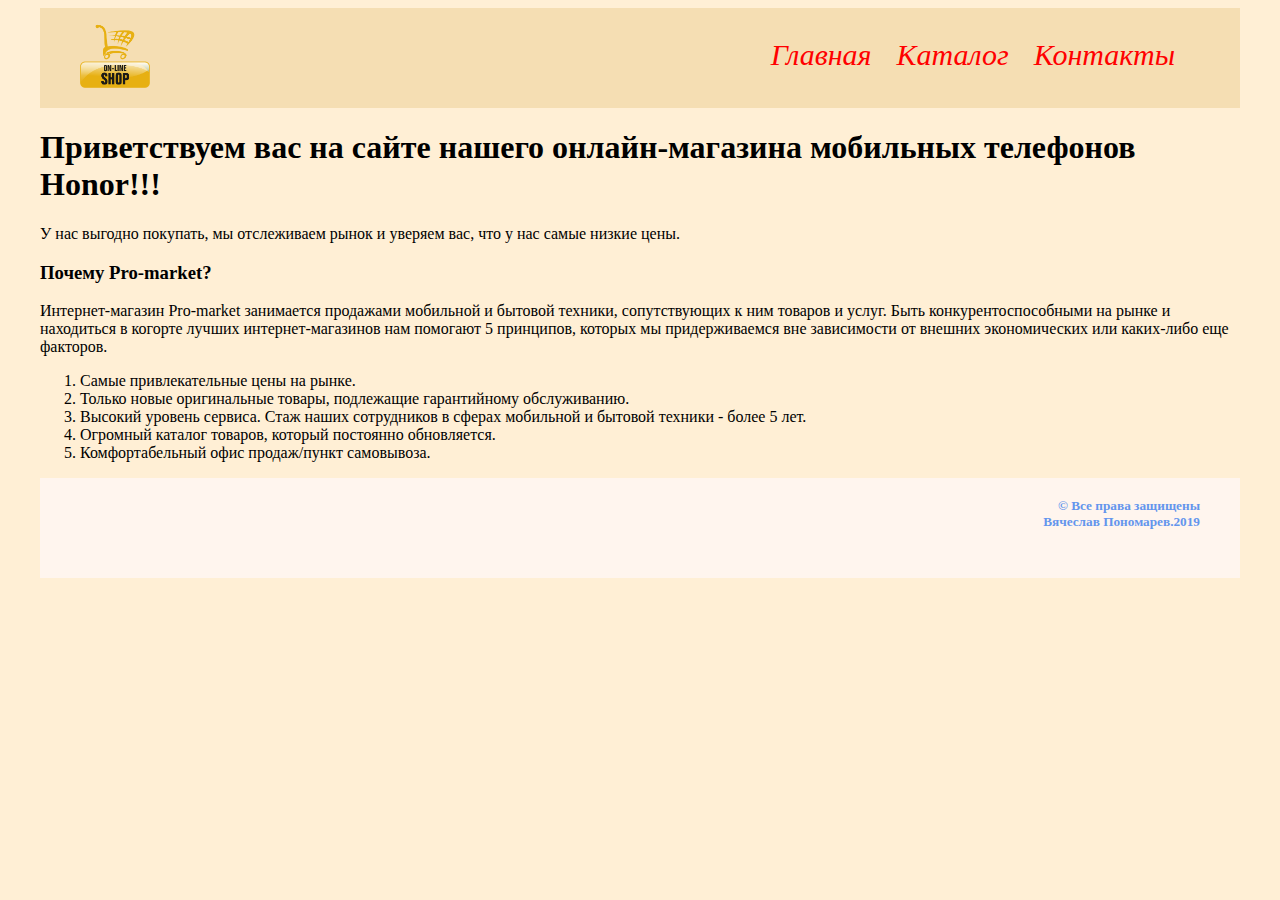
<file: index.html>
<!DOCTYPE html>
<html lang="en">
<head>
    <meta charset="UTF-8">
    <title>Pro-market</title>
    <link rel="stylesheet" href="style.css">
</head>
<body>
<div class="container">
    <div class="header">
        <div class="logo"></div>
        <ul class="menu">
            <a href="index.html"><li>Главная</li></a>
            <a href="katalog.html"><li>Каталог</li></a>
            <a href="contacts.html"><li>Контакты</li></a>
        </ul>
    </div>
    <div class="main"><h1>Приветствуем вас на сайте нашего онлайн-магазина мобильных телефонов Honor!!!</h1>
        <p>У нас выгодно покупать, мы отслеживаем рынок и уверяем вас, что у нас самые низкие цены.</p>
        <h3>Почему Pro-market?</h3>
        <p>Интернет-магазин Pro-market занимается продажами мобильной и бытовой техники, сопутствующих к ним товаров и услуг. Быть конкурентоспособными на рынке и находиться в когорте лучших интернет-магазинов нам помогают 5 принципов, которых мы придерживаемся вне зависимости от внешних экономических или каких-либо еще факторов.</p>
        <ol><li>Самые привлекательные цены на рынке.</li>
            <li>Только новые оригинальные товары, подлежащие гарантийному обслуживанию.</li>
            <li>Высокий уровень сервиса. Стаж наших сотрудников в сферах мобильной и бытовой техники - более 5 лет.</li>
            <li>Огромный каталог товаров, который постоянно обновляется.</li>
            <li>Комфортабельный офис продаж/пункт самовывоза.</li>
        </ol>
    </div>
    <div class="footer"><h5>&copy Все права защищены <br>Вячеслав Пономарев.2019</h5></div>
</div>

</body>
</html>
</file>
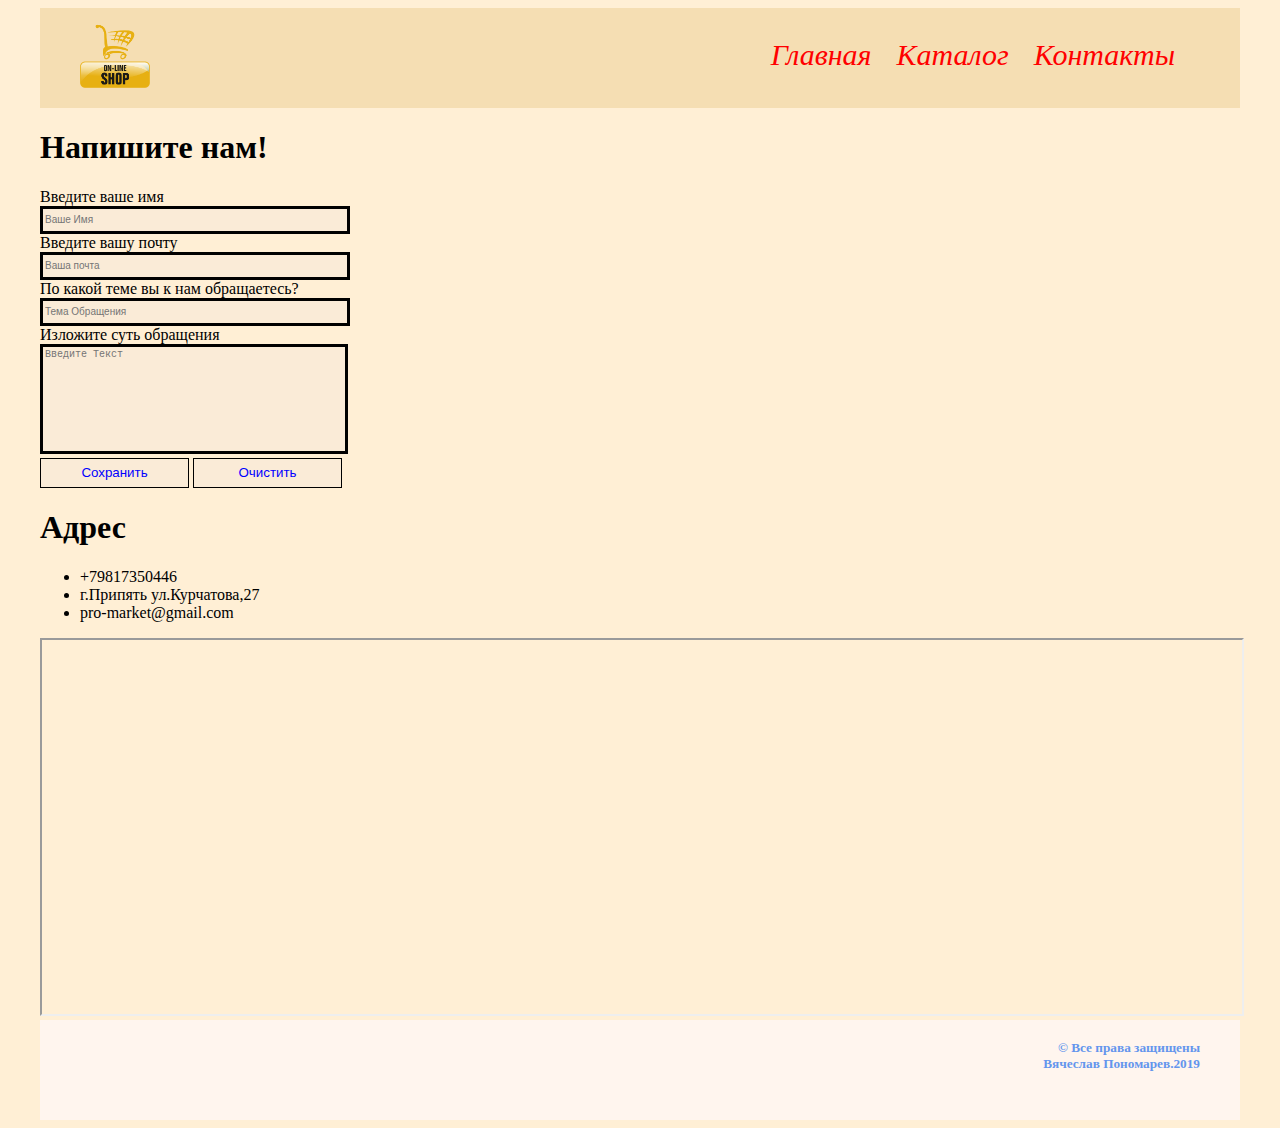
<file: contacts.html>
<!DOCTYPE html>
<html lang="en">
<head>
    <meta charset="UTF-8">
    <title>Pro-market</title>
    <link rel="stylesheet" href="style.css">
</head>
<body>
<div class="container">
    <div class="header">
        <div class="logo"></div>
        <ul class="menu">
            <a href="index.html"><li>Главная</li></a>
            <a href="katalog.html"><li>Каталог</li></a>
            <a href="contacts.html"><li>Контакты</li></a>
        </ul>
    </div>
    <div class="main"><h1>Напишите нам!</h1>
        <form>
            Введите ваше имя <br>
            <input type="text" placeholder="Ваше Имя"><br>
            Введите вашу почту <br>
            <input type="email" placeholder="Ваша почта"><br>
            По какой теме вы к нам обращаетесь? <br>
            <input type="text" placeholder="Тема обращения"><br>
            Изложите суть обращения <br>
            <textarea placeholder="Введите текст"></textarea><br>
            <input class="button" type="submit" value="Сохранить">
            <input class="button" type="reset" value="Очистить">
        </form>
        <h1>Адрес</h1>
        <ul>
            <li>+79817350446</li>
            <li>г.Припять ул.Курчатова,27</li>
            <li>pro-market@gmail.com</li>
        </ul>
    </div>
    <iframe src="https://yandex.ru/map-widget/v1/-/CBRZF4G0tA" height="374px" width="100%" frameborder="1"></iframe>
    <div class="footer"><h5>&copy Все права защищены <br>Вячеслав Пономарев.2019</h5></div>
</div>

</body>
</html>
</file>
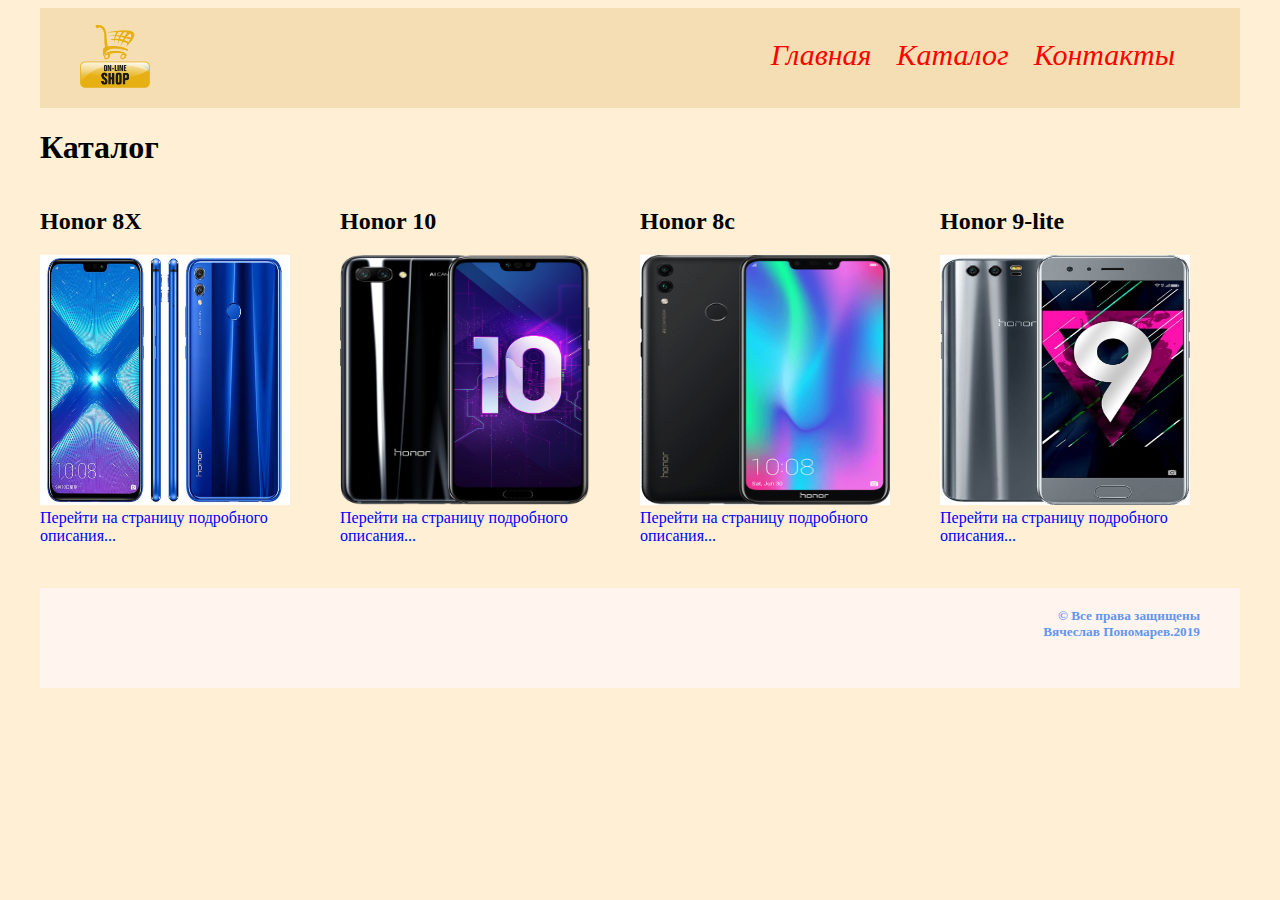
<file: katalog.html>
<!DOCTYPE html>
<html lang="en">
<head>
    <meta charset="UTF-8">
    <title>Pro-market</title>
    <link rel="stylesheet" href="style.css">
</head>
<body>
<div class="container">
    <div class="header">
        <div class="logo"></div>
        <ul class="menu">
            <a href="index.html"><li>Главная</li></a>
            <a href="katalog.html"><li>Каталог</li></a>
            <a href="contacts.html"><li>Контакты</li></a>
        </ul>
    </div>
    <div class="main"><h1>Каталог</h1>
        <div class="item"><h2>Honor 8X</h2>
            <a href="catalogitems/item1.html"><img src="images/111-94.jpg" alt="Honor8X" width="250" height="250"><br>
                Перейти на страницу подробного описания...</a></div>
        <div class="item"><h2>Honor 10</h2>
            <a href="catalogitems/item2.html"><img src="images/112-94.jpg" alt="Honor10" width="250" height="250"><br>
                Перейти на страницу подробного описания...</a> </div>
        <div class="item"><h2>Honor 8c</h2>
            <a href="catalogitems/item3.html"><img src="images/8c.png" alt="Honor8c" width="250" height="250"><br>
                Перейти на страницу подробного описания...</a></div>
        <div class="item"><h2>Honor 9-lite</h2>
            <a href="catalogitems/item4.html"><img src="images/9lite.jpg" alt="Honor9-lite" width="250" height="250"><br>
                Перейти на страницу подробного описания...</a></div>
    </div>
    <div class="footer"><h5>&copy Все права защищены <br>Вячеслав Пономарев.2019</h5></div>
</div>
</body>
</html>
</file>
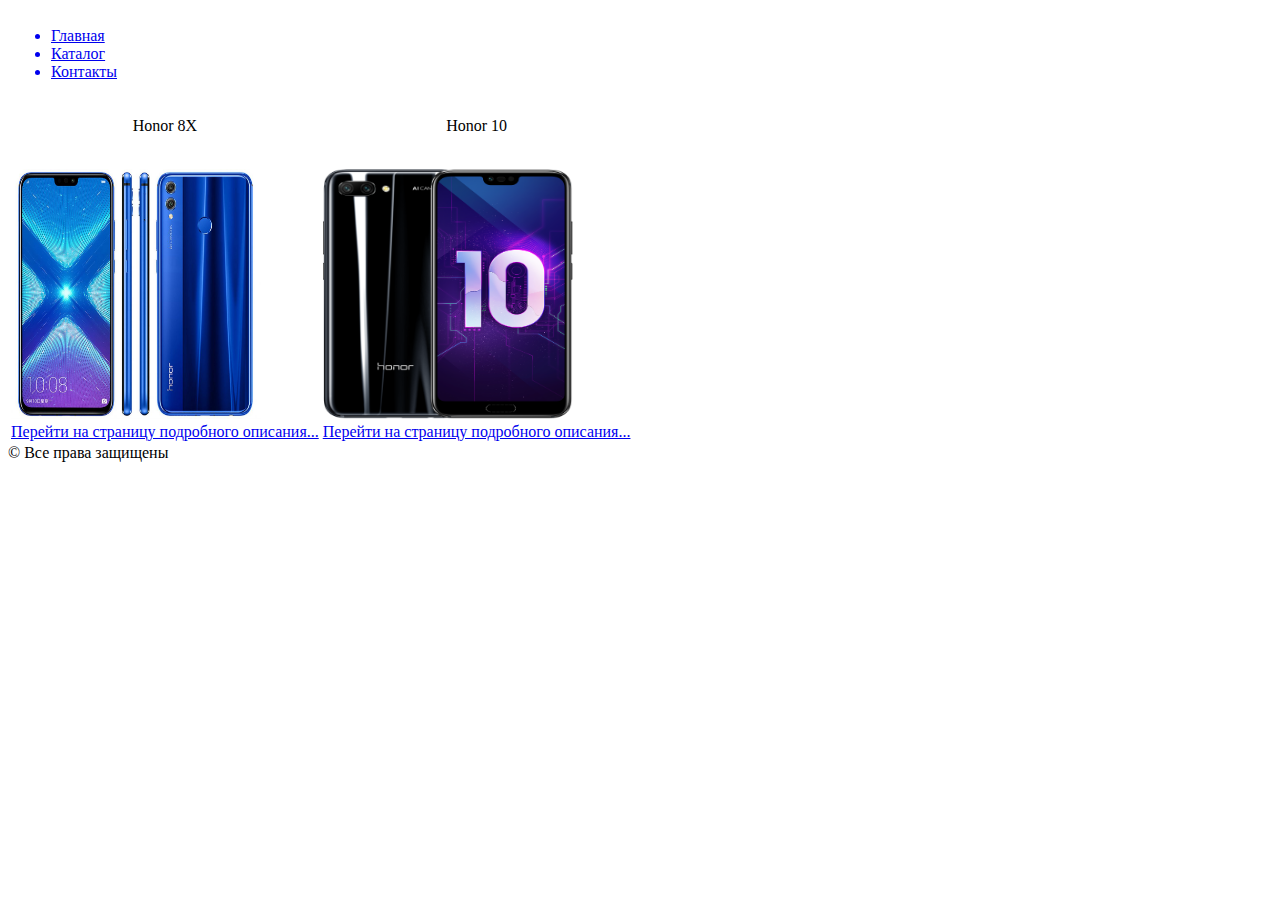
<file: table.html>
<!DOCTYPE html>
<html lang="en">
<head>
    <meta charset="UTF-8">
    <title>Title</title>
</head>
<table>
    <thead>
        <td> <ul class="menu">
            <a href="index.html"><li>Главная</li></a>
            <a href="katalog.html"><li>Каталог</li></a>
            <a href="contacts.html"><li>Контакты</li></a>
        </ul></td>
    </thead>
    <tbody>
    <tr>
        <td><p style="text-align: center">Honor 8X</p><br><a href="catalogitems/item1.html"><img src="../.idea/images/111-94.jpg" alt="Honor8X" width="250" height="250"><br>
            Перейти на страницу подробного описания...</a></td>
        <td><p style="text-align: center">Honor 10</p><br><a href="catalogitems/item2.html"><img src="../.idea/images/112-94.jpg" alt="Honor10" width="250" height="250"><br>
            Перейти на страницу подробного описания...</a></td>
    </tr>
    </tbody>
</table>
<tfoot>
&copy; Все права защищены
</tfoot>
<body>

</body>
</html>
</file>
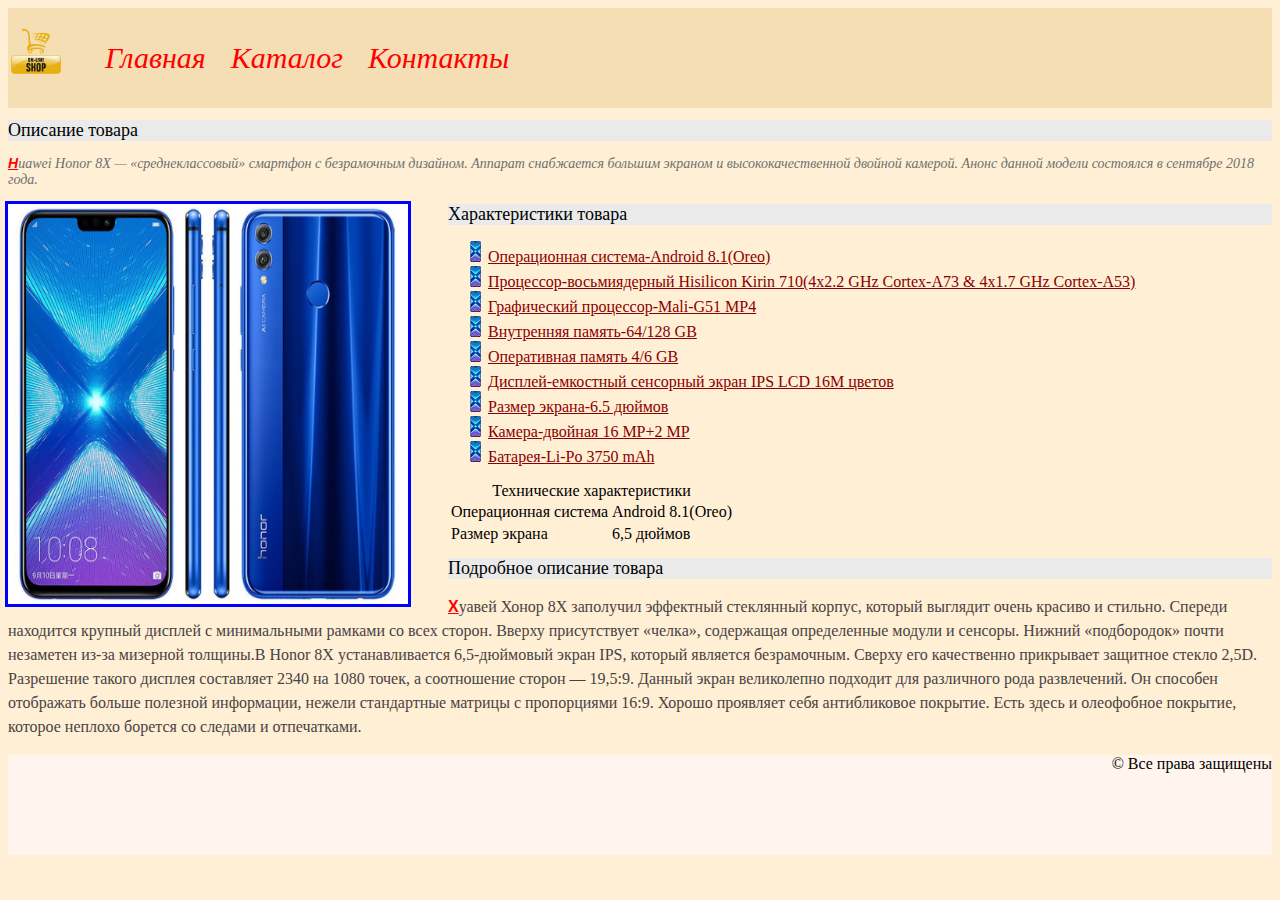
<file: test.html>
<!DOCTYPE html>
<html lang="en">
<head>
    <link rel="stylesheet" href="style.css">
    <meta charset="UTF-8">
    <title>Title</title>
</head>
<body class="catalogitem">
<div class="header">
    <table>
        <tr><td><img src="images/114-94.png" height="50px" width="50px"></td>
            <td><ul class="menu">
                <a href="../index.html"><li>Главная</li></a>
                <a href="../katalog.html"><li>Каталог</li></a>
                <a href="../contacts.html"><li>Контакты</li></a>
            </ul>
            </td>
        </tr>
    </table>
</div>
<div class="body">
    <h1 class="descriptionh">Описание товара</h1>
    <p class="shortdesc">Huawei Honor 8X — «среднеклассовый» смартфон с безрамочным дизайном. Аппарат снабжается большим экраном и высококачественной двойной камерой. Анонс данной модели состоялся в сентябре 2018 года.<p>
    <a href="../images/111-94.jpg" target="_blank"><img src="../images/111-94.jpg" alt="Honor8X" height="400" width="400" class="switches"></a>
    <h1 class="descriptionh">Характеристики товара</h1>
    <ul class="characteristics">
        <li>Операционная система-Android 8.1(Oreo)</li>
        <li>Процессор-восьмиядерный Hisilicon Kirin 710(4x2.2 GHz Cortex-A73 & 4x1.7 GHz Cortex-A53)</li>
        <li>Графический процессор-Mali-G51 MP4</li>
        <li>Внутренняя память-64/128 GB</li>
        <li>Оперативная память 4/6 GB</li>
        <li>Дисплей-емкостный сенсорный экран IPS LCD 16M цветов</li>
        <li>Размер экрана-6.5 дюймов</li>
        <li>Камера-двойная 16 MP+2 MP</li>
        <li>Батарея-Li-Po 3750 mAh</li>
    </ul>
    <table>
        <caption>Технические характеристики</caption>
        <tr>
            <td>Операционная система</td>
            <td>Android 8.1(Oreo)</td>
        </tr>
        <tr>
            <td>Размер экрана</td>
            <td>6,5 дюймов</td>
        </tr>
    </table>
    <h1 class="descriptionh">Подробное описание товара</h1>
    <p class="fulldesc">Хуавей Хонор 8Х заполучил эффектный стеклянный корпус, который выглядит очень красиво и стильно. Спереди находится крупный дисплей с минимальными рамками со всех сторон. Вверху присутствует «челка», содержащая определенные модули и сенсоры. Нижний «подбородок» почти незаметен из-за мизерной толщины.В Honor 8X устанавливается 6,5-дюймовый экран IPS, который является безрамочным. Сверху его качественно прикрывает защитное стекло 2,5D. Разрешение такого дисплея составляет 2340 на 1080 точек, а соотношение сторон — 19,5:9. Данный экран великолепно подходит для различного рода развлечений. Он способен отображать больше полезной информации, нежели стандартные матрицы с пропорциями 16:9. Хорошо проявляет себя антибликовое покрытие. Есть здесь и олеофобное покрытие, которое неплохо борется со следами и отпечатками.</p>
    <div class="footer">
        &copy Все права защищены
    </div>
</div>
</body>
</html>
</file>
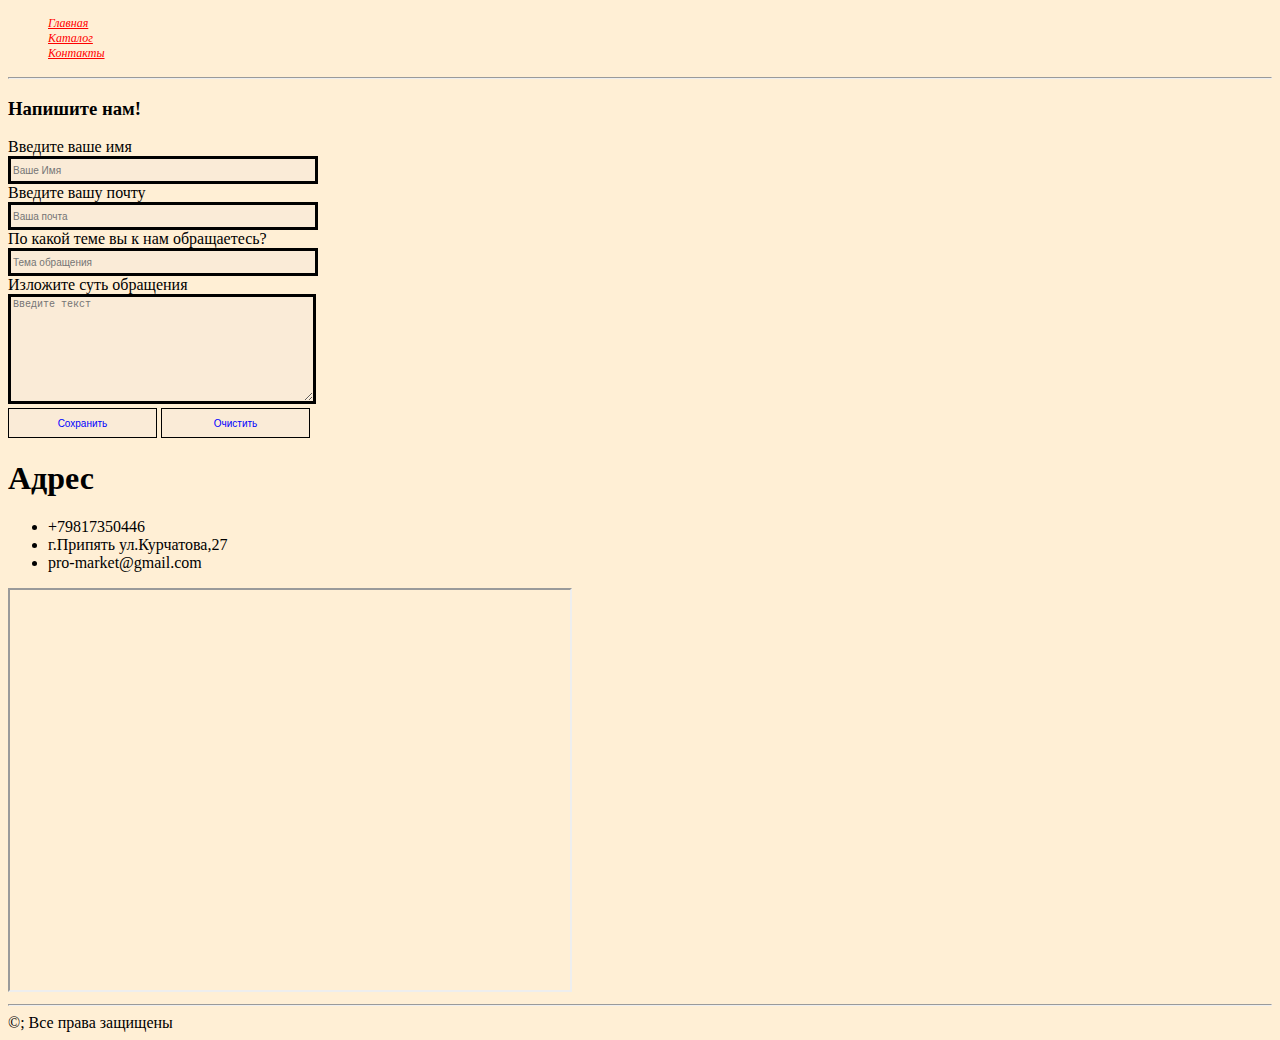
<file: .idea/contacts.html>
<!DOCTYPE html>
<html lang="en">
<head>
    <link rel="stylesheet" href="style.css">
    <meta charset="UTF-8">
    <title>Pro-Market</title>
</head>
<body>
<ul class="menu">
    <a href="index.html"><li>Главная</li></a>
    <a href="katalog.html"><li>Каталог</li></a>
    <a href="contacts.html"><li>Контакты</li></a>
</ul>
<hr>
<h3>Напишите нам!</h3>
<form>
        Введите ваше имя <br>
        <input type="text" placeholder="Ваше Имя"><br>
        Введите вашу почту <br>
        <input type="email" placeholder="Ваша почта"><br>
        По какой теме вы к нам обращаетесь? <br>
        <input type="text" placeholder="Тема обращения"><br>
        Изложите суть обращения <br>
        <textarea placeholder="Введите текст"></textarea><br>
        <input class="button" type="submit" value="Сохранить">
        <input class="button" type="reset" value="Очистить">
</form>
<h1>Адрес</h1>
<ul>
    <li>+79817350446</li>
    <li>г.Припять ул.Курчатова,27</li>
    <li>pro-market@gmail.com</li>
</ul>
<iframe src="https://yandex.ru/map-widget/v1/-/CBRZF4G0tA" width="560" height="400" frameborder="1" allowfullscreen="true"></iframe>
<hr>
&copy;; Все права защищены
</body>
</html>
</file>
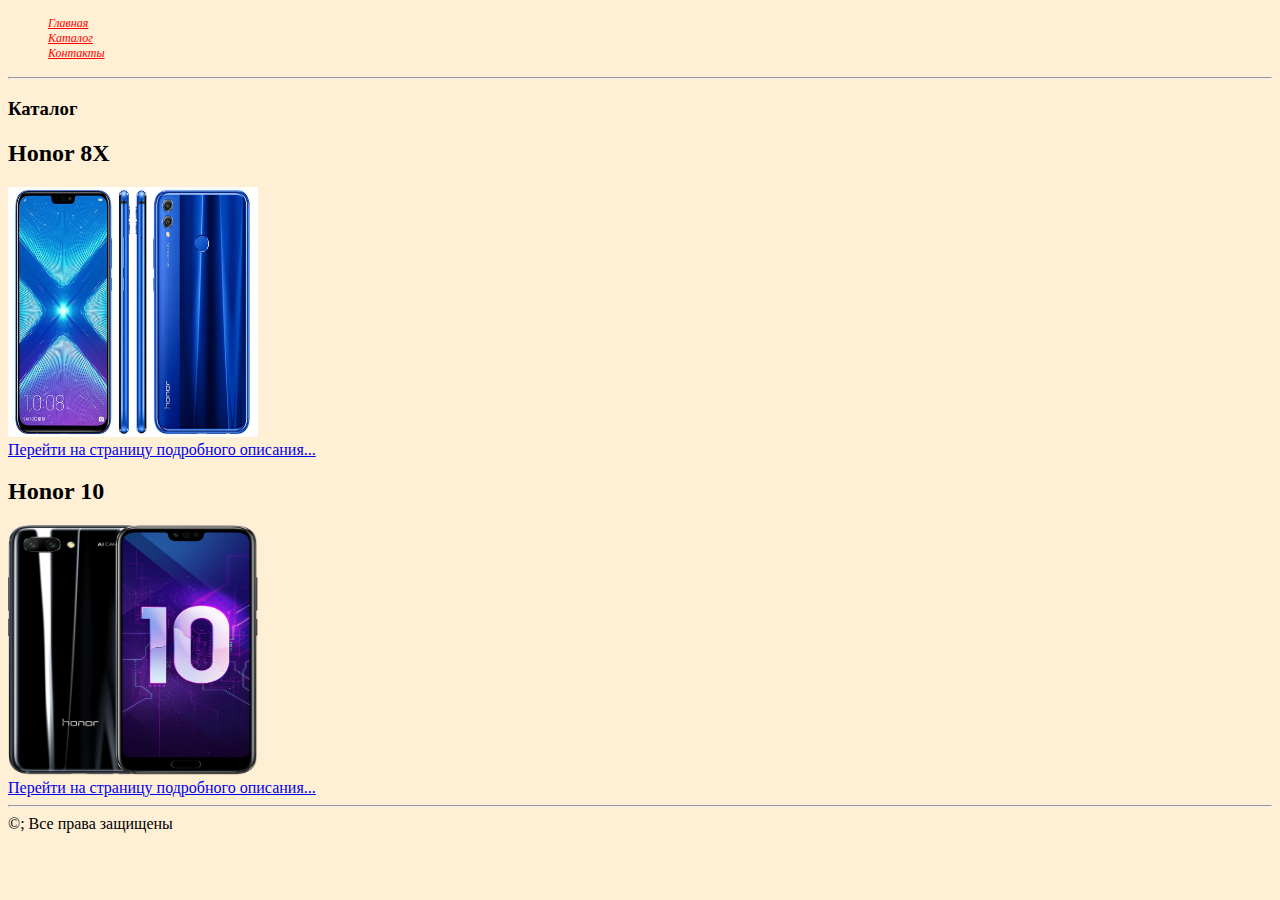
<file: .idea/katalog.html>
<!DOCTYPE html>
<html lang="en">
<head>
    <link rel="stylesheet" href="style.css">
    <meta charset="UTF-8">
    <title>Pro-Market</title>
</head>
<body>
<ul class="menu">
    <a href="index.html"><li>Главная</li></a>
    <a href="katalog.html"><li>Каталог</li></a>
    <a href="contacts.html"><li>Контакты</li></a>
</ul>
<hr>
<h3>Каталог</h3>
<h2>Honor 8X</h2>
<a href="catalogitems/item1.html"><img src="../.idea/images/111-94.jpg" alt="Honor8X" width="250" height="250"><br>
Перейти на страницу подробного описания...</a> <br>
<h2>Honor 10</h2>
<a href="catalogitems/item2.html"><img src="../.idea/images/112-94.jpg" alt="Honor10" width="250" height="250"><br>
    Перейти на страницу подробного описания...</a> <br>
<hr>
&copy;; Все права защищены
</body>
</html>
</file>
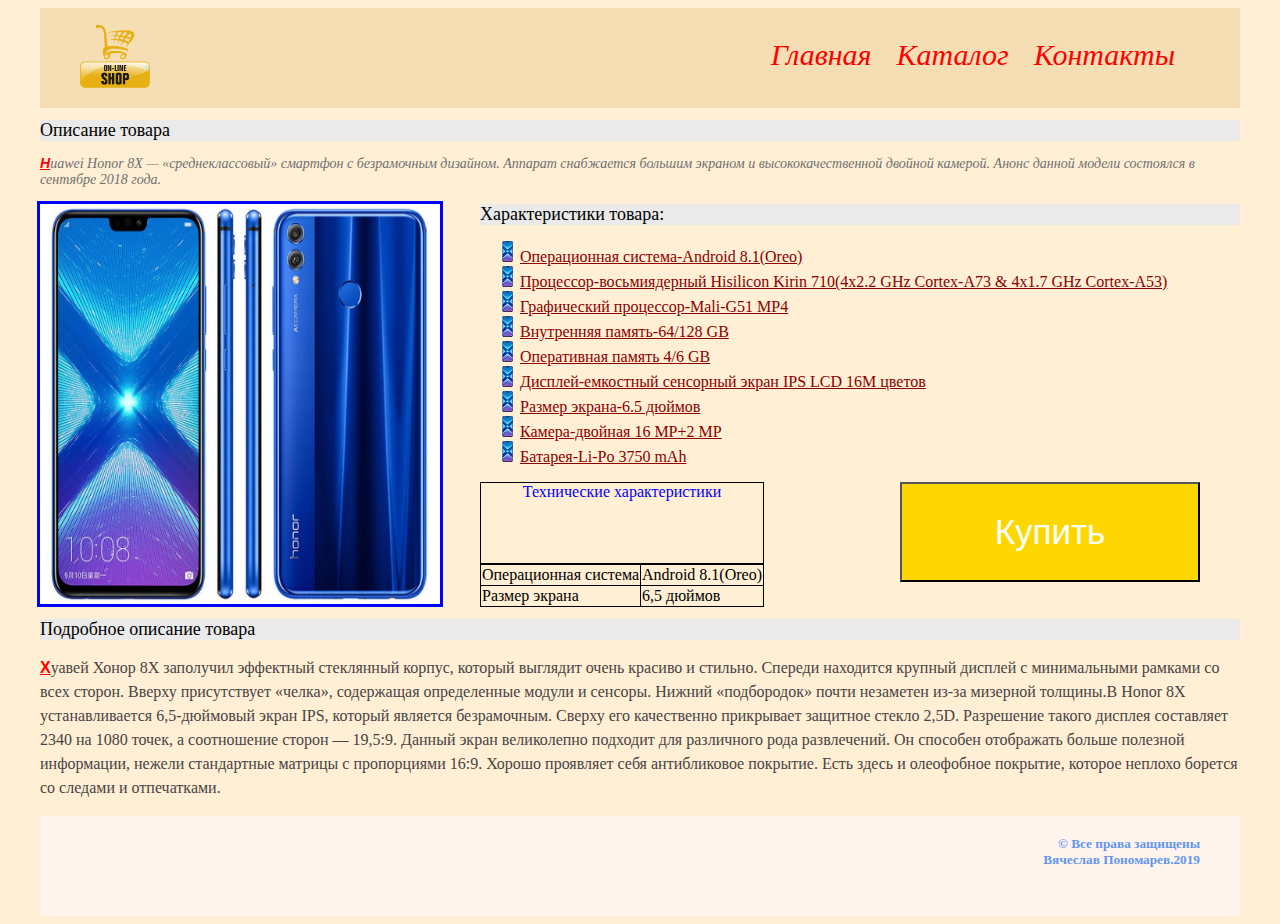
<file: catalogitems/item1.html>
<!DOCTYPE html>
<html lang="en">
<head>
    <meta charset="UTF-8">
    <title>Pro-market</title>
    <link rel="stylesheet" href="../style.css">
</head>
<body class="catalogitem">
<div class="container">
    <div class="header">
        <div class="logo"></div>
        <ul class="menu">
            <a href="../index.html"><li>Главная</li></a>
            <a href="../katalog.html"><li>Каталог</li></a>
            <a href="../contacts.html"><li>Контакты</li></a>
        </ul>
    </div>
    <div class="main"><h1 class="descriptionh">Описание товара</h1>
        <p class="shortdesc">Huawei Honor 8X — «среднеклассовый» смартфон с безрамочным дизайном. Аппарат снабжается большим экраном и высококачественной двойной камерой. Анонс данной модели состоялся в сентябре 2018 года.<p>
            <a href="../images/111-94.jpg" target="_blank"><img src="../images/111-94.jpg" alt="Honor8X" title="Honor8X" height="400" width="400" class="switches"></a>
        <h1 class="descriptionh">Характеристики товара:</h1>
        <ul class="characteristics">
            <li>Операционная система-Android 8.1(Oreo)</li>
            <li>Процессор-восьмиядерный Hisilicon Kirin 710(4x2.2 GHz Cortex-A73 & 4x1.7 GHz Cortex-A53)</li>
            <li>Графический процессор-Mali-G51 MP4</li>
            <li>Внутренняя память-64/128 GB</li>
            <li>Оперативная память 4/6 GB</li>
            <li>Дисплей-емкостный сенсорный экран IPS LCD 16M цветов</li>
            <li>Размер экрана-6.5 дюймов</li>
            <li>Камера-двойная 16 MP+2 MP</li>
            <li>Батарея-Li-Po 3750 mAh</li>
        </ul>
        <input class="buy" type="button" value="Купить">
        <table>
            <caption>Технические характеристики</caption>
            <tr>
                <td>Операционная система</td>
                <td>Android 8.1(Oreo)</td>
            </tr>
            <tr>
                <td>Размер экрана</td>
                <td>6,5 дюймов</td>
            </tr>
        </table>
        <h1 class="descriptionh">Подробное описание товара</h1>
        <p class="fulldesc">Хуавей Хонор 8Х заполучил эффектный стеклянный корпус, который выглядит очень красиво и стильно. Спереди находится крупный дисплей с минимальными рамками со всех сторон. Вверху присутствует «челка», содержащая определенные модули и сенсоры. Нижний «подбородок» почти незаметен из-за мизерной толщины.В Honor 8X устанавливается 6,5-дюймовый экран IPS, который является безрамочным. Сверху его качественно прикрывает защитное стекло 2,5D. Разрешение такого дисплея составляет 2340 на 1080 точек, а соотношение сторон — 19,5:9. Данный экран великолепно подходит для различного рода развлечений. Он способен отображать больше полезной информации, нежели стандартные матрицы с пропорциями 16:9. Хорошо проявляет себя антибликовое покрытие. Есть здесь и олеофобное покрытие, которое неплохо борется со следами и отпечатками.</p>
    </div>
    <div class="footer"><h5>&copy Все права защищены <br>Вячеслав Пономарев.2019</h5></div>
</div>

</body>
</html>
</file>
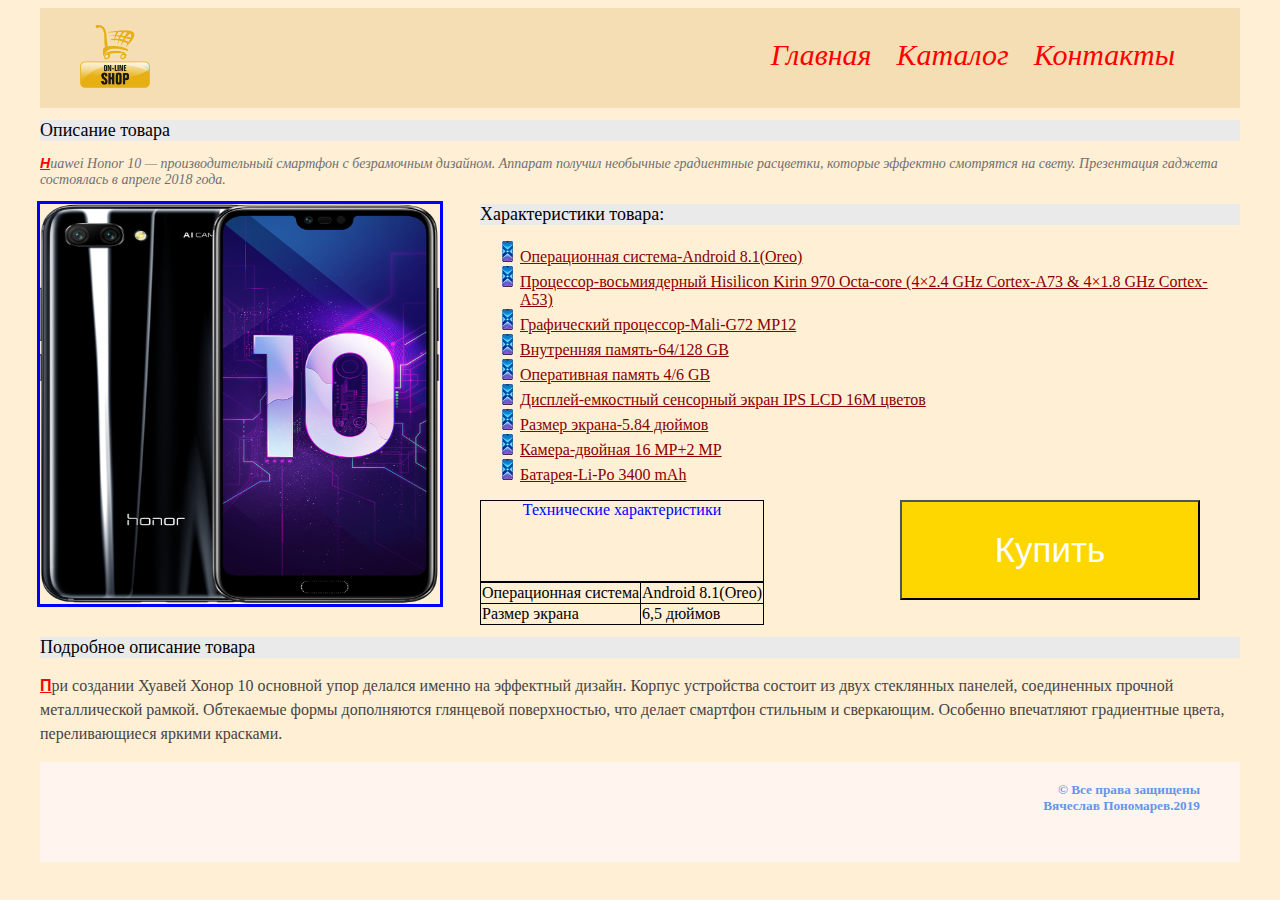
<file: catalogitems/item2.html>
<!DOCTYPE html>
<html lang="en">
<head>
    <meta charset="UTF-8">
    <title>Pro-market</title>
    <link rel="stylesheet" href="../style.css">
</head>
<body class="catalogitem">
<div class="container">
    <div class="header">
        <div class="logo"></div>
        <ul class="menu">
            <a href="../index.html"><li>Главная</li></a>
            <a href="../katalog.html"><li>Каталог</li></a>
            <a href="../contacts.html"><li>Контакты</li></a>
        </ul>
    </div>
    <div class="main"><h1 class="descriptionh">Описание товара</h1>
        <p class="shortdesc">Huawei Honor 10 — производительный смартфон с безрамочным дизайном. Аппарат получил необычные градиентные расцветки, которые эффектно смотрятся на свету. Презентация гаджета состоялась в апреле 2018 года.<p>
            <a href="../images/112-94.jpg" target="_blank"><img src="../images/112-94.jpg" alt="Honor8X" height="400" width="400" class="switches"></a>
        <h1 class="descriptionh">Характеристики товара:</h1>
        <ul class="characteristics">
            <li>Операционная система-Android 8.1(Oreo)</li>
            <li>Процессор-восьмиядерный Hisilicon Kirin 970 Octa-core (4×2.4 GHz Cortex-A73 & 4×1.8 GHz Cortex-A53)</li>
            <li>Графический процессор-Mali-G72 MP12</li>
            <li>Внутренняя память-64/128 GB</li>
            <li>Оперативная память 4/6 GB</li>
            <li>Дисплей-емкостный сенсорный экран IPS LCD 16M цветов</li>
            <li>Размер экрана-5.84 дюймов</li>
            <li>Камера-двойная 16 MP+2 MP</li>
            <li>Батарея-Li-Po 3400 mAh</li>
        </ul>
        <input class="buy" type="button" value="Купить">
        <table>
            <caption>Технические характеристики</caption>
            <tr>
                <td>Операционная система</td>
                <td>Android 8.1(Oreo)</td>
            </tr>
            <tr>
                <td>Размер экрана</td>
                <td>6,5 дюймов</td>
            </tr>
        </table>
        <h1 class="descriptionh">Подробное описание товара</h1>
        <p class="fulldesc">При создании Хуавей Хонор 10 основной упор делался именно на эффектный дизайн. Корпус устройства состоит из двух стеклянных панелей, соединенных прочной металлической рамкой. Обтекаемые формы дополняются глянцевой поверхностью, что делает смартфон стильным и сверкающим. Особенно впечатляют градиентные цвета, переливающиеся яркими красками.</p>
    </div>
    <div class="footer"><h5>&copy Все права защищены <br>Вячеслав Пономарев.2019</h5></div>
</div>

</body>
</html>
</file>
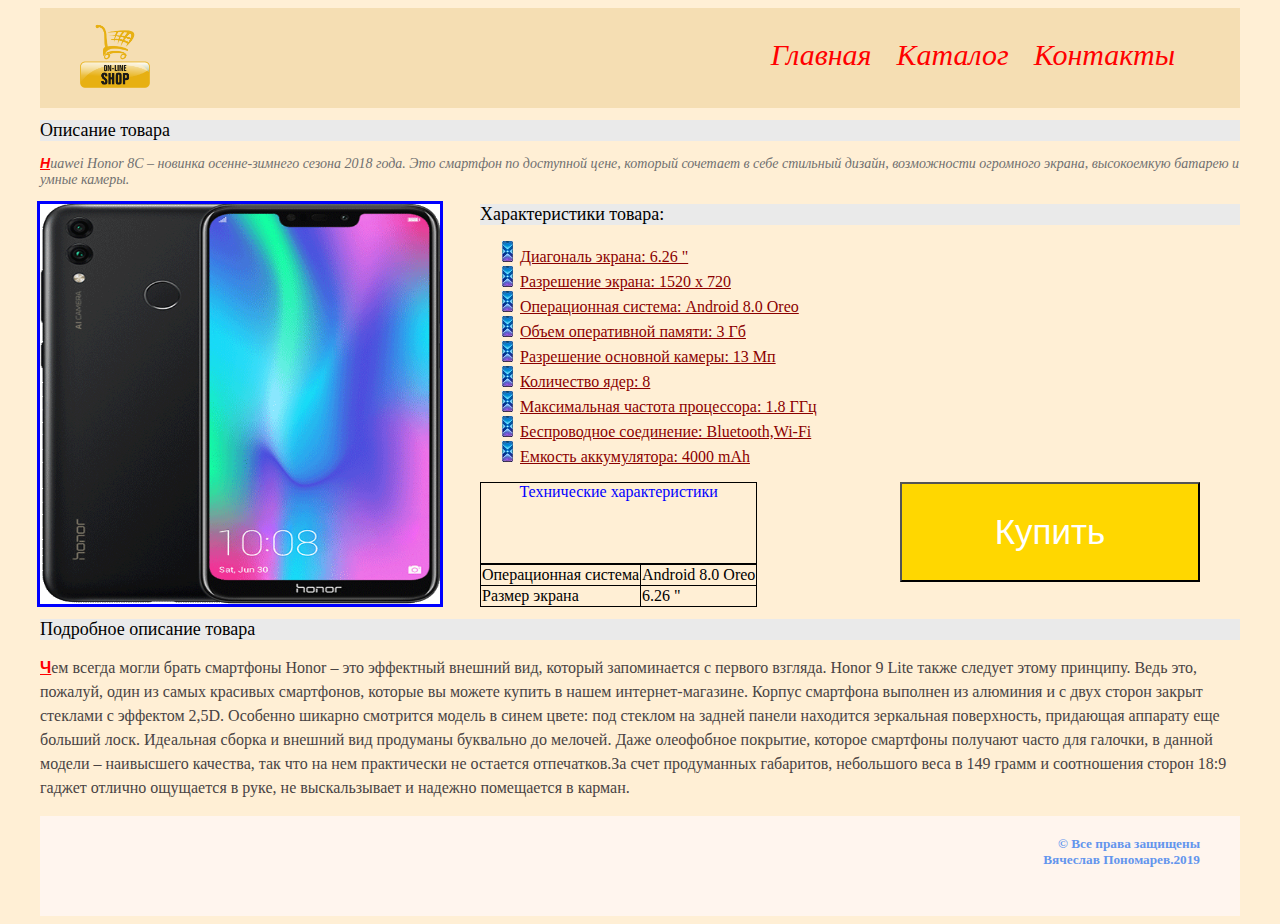
<file: catalogitems/item3.html>
<!DOCTYPE html>
<html lang="en">
<head>
    <meta charset="UTF-8">
    <title>Pro-market</title>
    <link rel="stylesheet" href="../style.css">
</head>
<body class="catalogitem">
<div class="container">
    <div class="header">
        <div class="logo"></div>
        <ul class="menu">
            <a href="../index.html"><li>Главная</li></a>
            <a href="../katalog.html"><li>Каталог</li></a>
            <a href="../contacts.html"><li>Контакты</li></a>
        </ul>
    </div>
    <div class="main"><h1 class="descriptionh">Описание товара</h1>
        <p class="shortdesc">Huawei Honor 8C – новинка осенне-зимнего сезона 2018 года. Это смартфон по доступной цене, который сочетает в себе стильный дизайн,
            возможности огромного экрана, высокоемкую батарею и умные камеры.<p>
            <a href="../images/8c.png" target="_blank"><img src="../images/8c.png" alt="Honor8c" height="400" width="400" class="switches"></a>
        <h1 class="descriptionh">Характеристики товара:</h1>
        <ul class="characteristics">
            <li>Диагональ экрана: 6.26 "</li>
            <li>Разрешение экрана: 1520 x 720</li>
            <li>Операционная система: Android 8.0 Oreo</li>
            <li>Объем оперативной памяти: 3 Гб</li>
            <li>Разрешение основной камеры: 13 Мп</li>
            <li>Количество ядер: 8</li>
            <li>Максимальная частота процессора: 1.8 ГГц</li>
            <li>Беспроводное соединение: Bluetooth,Wi-Fi</li>
            <li>Емкость аккумулятора: 4000 mAh</li>
        </ul>
        <input class="buy" type="button" value="Купить">
        <table>
            <caption>Технические характеристики</caption>
            <tr>
                <td>Операционная система</td>
                <td>Android 8.0 Oreo</td>
            </tr>
            <tr>
                <td>Размер экрана</td>
                <td>6.26 "</td>
            </tr>
        </table>
        <h1 class="descriptionh">Подробное описание товара</h1>
        <p class="fulldesc">Чем всегда могли брать смартфоны Honor – это эффектный внешний вид, который запоминается с первого взгляда.
            Honor 9 Lite также следует этому принципу. Ведь это, пожалуй, один из самых красивых смартфонов, которые вы можете купить в нашем интернет-магазине. Корпус смартфона выполнен из алюминия и с двух сторон
            закрыт стеклами с эффектом 2,5D. Особенно шикарно смотрится модель в синем цвете: под стеклом на задней панели находится зеркальная поверхность, придающая аппарату еще больший лоск.
            Идеальная сборка и внешний вид продуманы буквально до мелочей. Даже олеофобное покрытие, которое смартфоны получают часто для галочки, в данной модели – наивысшего качества, так что на нем практически не
            остается отпечатков.За счет продуманных габаритов, небольшого веса в 149 грамм и соотношения сторон 18:9 гаджет отлично ощущается в руке, не выскальзывает и надежно помещается в карман.</p>
    </div>
    <div class="footer"><h5>&copy Все права защищены <br>Вячеслав Пономарев.2019</h5></div>
</div>

</body>
</html>
</file>
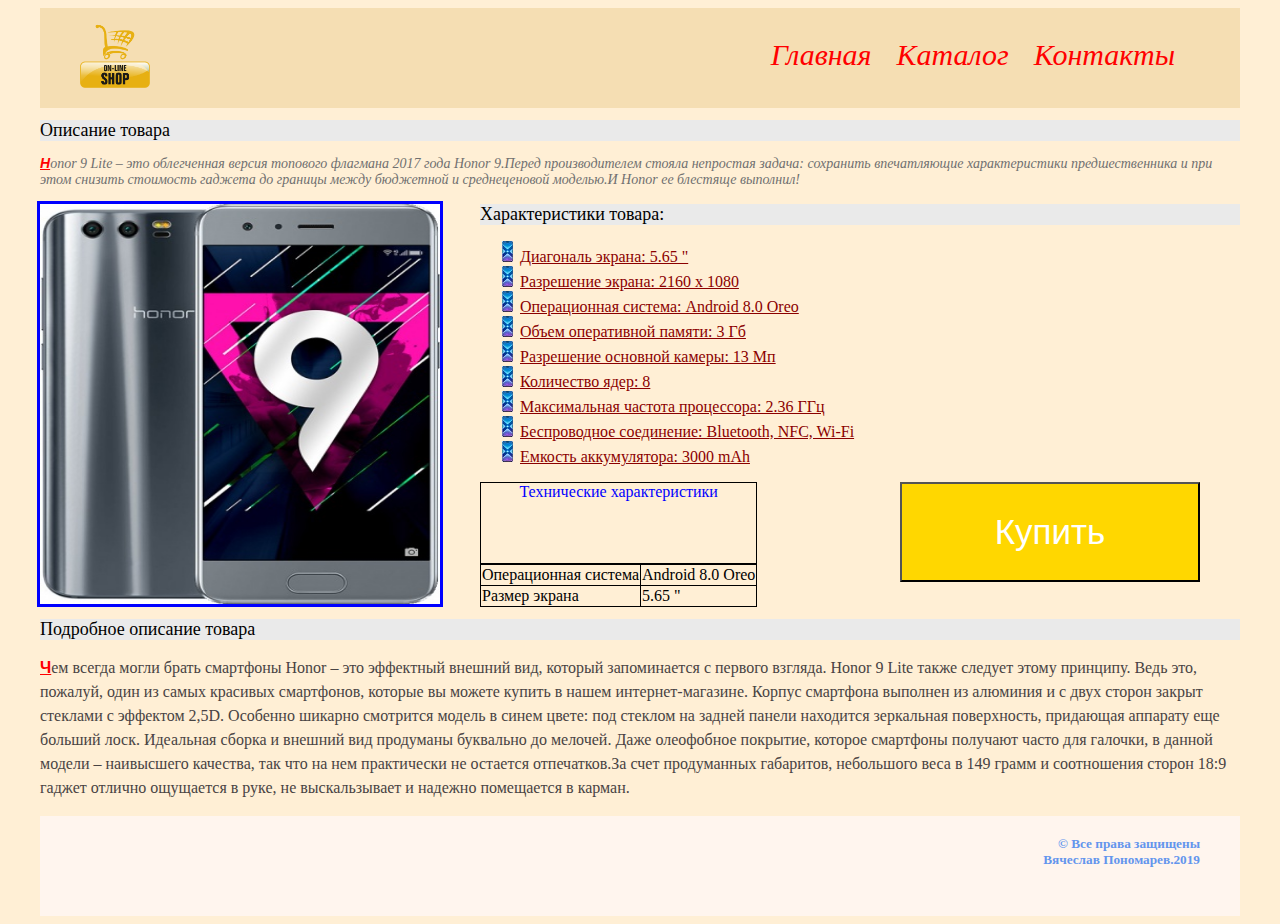
<file: catalogitems/item4.html>
<!DOCTYPE html>
<html lang="en">
<head>
    <meta charset="UTF-8">
    <title>Pro-market</title>
    <link rel="stylesheet" href="../style.css">
</head>
<body class="catalogitem">
<div class="container">
    <div class="header">
        <div class="logo"></div>
        <ul class="menu">
            <a href="../index.html"><li>Главная</li></a>
            <a href="../katalog.html"><li>Каталог</li></a>
            <a href="../contacts.html"><li>Контакты</li></a>
        </ul>
    </div>
    <div class="main"><h1 class="descriptionh">Описание товара</h1>
        <p class="shortdesc">Honor 9 Lite – это облегченная версия топового флагмана 2017 года Honor 9.Перед производителем стояла непростая задача:
            сохранить впечатляющие характеристики предшественника и при этом снизить стоимость гаджета до границы между бюджетной и среднеценовой моделью.И Honor ее блестяще выполнил!<p>
            <a href="../images/9lite.jpg" target="_blank"><img src="../images/9lite.jpg" alt="Honor9-lite" height="400" width="400" class="switches"></a>
        <h1 class="descriptionh">Характеристики товара:</h1>
        <ul class="characteristics">
            <li>Диагональ экрана: 5.65 "</li>
            <li>Разрешение экрана: 2160 x 1080</li>
            <li>Операционная система: Android 8.0 Oreo</li>
            <li>Объем оперативной памяти: 3 Гб</li>
            <li>Разрешение основной камеры: 13 Мп</li>
            <li>Количество ядер: 8</li>
            <li>Максимальная частота процессора: 2.36 ГГц</li>
            <li>Беспроводное соединение: Bluetooth, NFC, Wi-Fi</li>
            <li>Емкость аккумулятора: 3000 mAh</li>
        </ul>
        <input class="buy" type="button" value="Купить">
        <table>
            <caption>Технические характеристики</caption>
            <tr>
                <td>Операционная система</td>
                <td>Android 8.0 Oreo</td>
            </tr>
            <tr>
                <td>Размер экрана</td>
                <td>5.65 "</td>
            </tr>
        </table>
        <h1 class="descriptionh">Подробное описание товара</h1>
        <p class="fulldesc">Чем всегда могли брать смартфоны Honor – это эффектный внешний вид, который запоминается с первого взгляда.
            Honor 9 Lite также следует этому принципу. Ведь это, пожалуй, один из самых красивых смартфонов, которые вы можете купить в нашем интернет-магазине. Корпус смартфона выполнен из алюминия и с двух сторон
            закрыт стеклами с эффектом 2,5D. Особенно шикарно смотрится модель в синем цвете: под стеклом на задней панели находится зеркальная поверхность, придающая аппарату еще больший лоск.
            Идеальная сборка и внешний вид продуманы буквально до мелочей. Даже олеофобное покрытие, которое смартфоны получают часто для галочки, в данной модели – наивысшего качества, так что на нем практически не
            остается отпечатков.За счет продуманных габаритов, небольшого веса в 149 грамм и соотношения сторон 18:9 гаджет отлично ощущается в руке, не выскальзывает и надежно помещается в карман.</p>
    </div>
    <div class="footer"><h5>&copy Все права защищены <br>Вячеслав Пономарев.2019</h5></div>
</div>

</body>
</html>
</file>
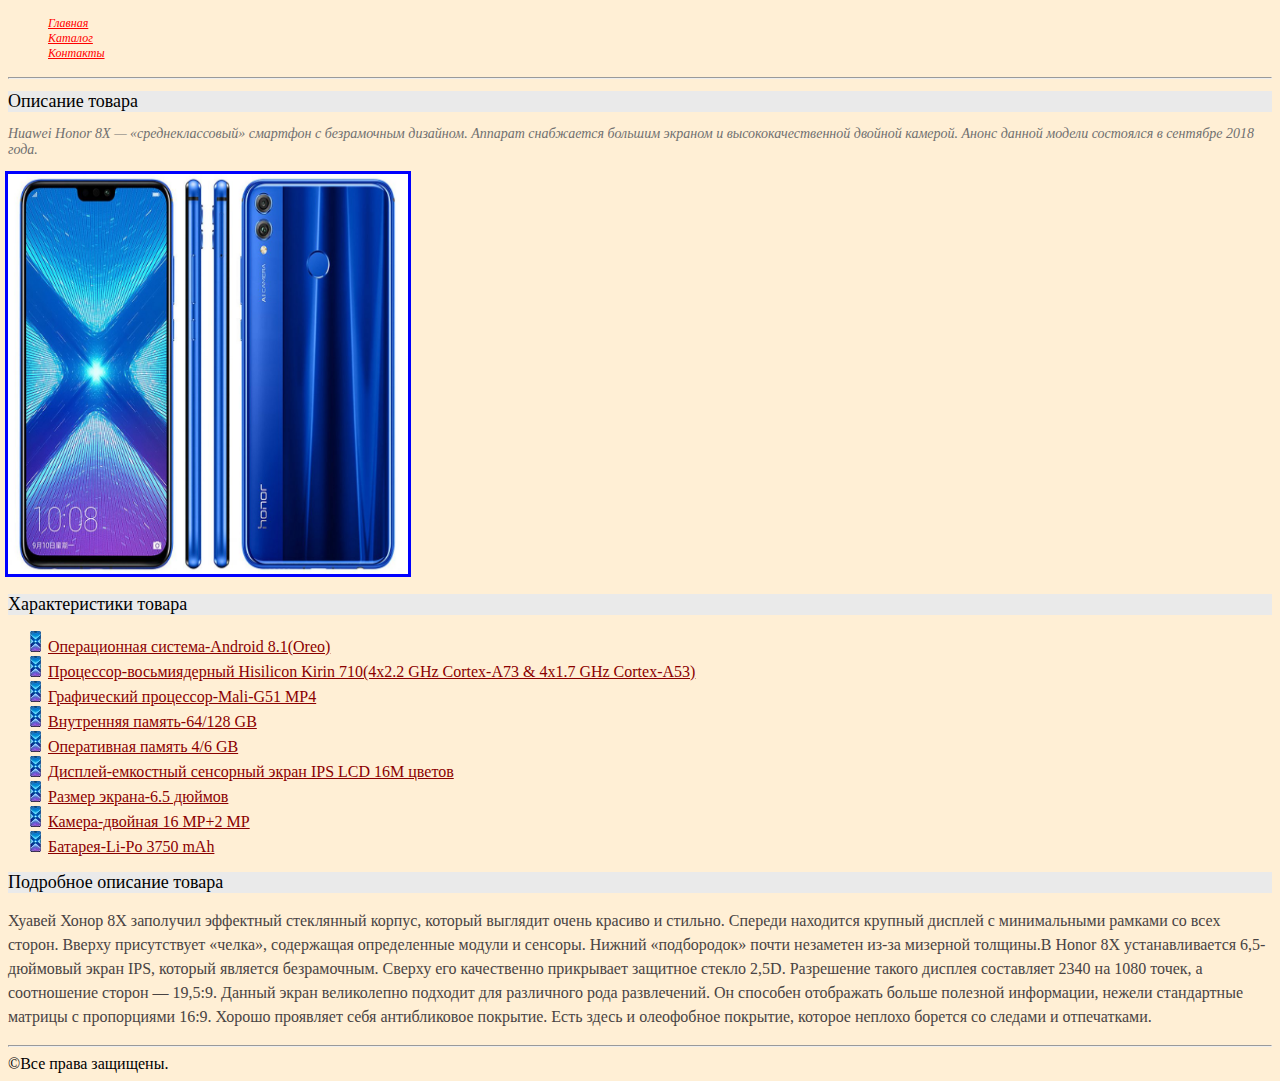
<file: .idea/catalogitems/item1.html>
<!DOCTYPE html>
<html lang="en">
<head>
    <link rel="stylesheet" href="../style.css">
    <meta charset="UTF-8">
    <title>Honor8X</title>
</head>
<body>
<ul class="menu">
    <a href="../index.html"><li>Главная</li></a>
    <a href="../katalog.html"><li>Каталог</li></a>
    <a href="../contacts.html"><li>Контакты</li></a>
</ul>
<hr>
     <h1 class="descriptionh">Описание товара</h1>
     <p class="shortdesc">Huawei Honor 8X — «среднеклассовый» смартфон с безрамочным дизайном. Аппарат снабжается большим экраном и высококачественной двойной камерой. Анонс данной модели состоялся в сентябре 2018 года.<p>
         <a href="../images/111-94.jpg" target="_blank"><img src="../images/111-94.jpg" alt="Honor8X" height="400" width="400" class="switches"></a>
     <h1 class="descriptionh">Характеристики товара</h1>
<ul class="characteristics">
    <li>Операционная система-Android 8.1(Oreo)</li>
    <li>Процессор-восьмиядерный Hisilicon Kirin 710(4x2.2 GHz Cortex-A73 & 4x1.7 GHz Cortex-A53)</li>
    <li>Графический процессор-Mali-G51 MP4</li>
    <li>Внутренняя память-64/128 GB</li>
    <li>Оперативная память 4/6 GB</li>
    <li>Дисплей-емкостный сенсорный экран IPS LCD 16M цветов</li>
    <li>Размер экрана-6.5 дюймов</li>
    <li>Камера-двойная 16 MP+2 MP</li>
    <li>Батарея-Li-Po 3750 mAh</li>
</ul>
<h1 class="descriptionh">Подробное описание товара</h1>
     <p class="fulldesc">Хуавей Хонор 8Х заполучил эффектный стеклянный корпус, который выглядит очень красиво и стильно. Спереди находится крупный дисплей с минимальными рамками со всех сторон. Вверху присутствует «челка», содержащая определенные модули и сенсоры. Нижний «подбородок» почти незаметен из-за мизерной толщины.В Honor 8X устанавливается 6,5-дюймовый экран IPS, который является безрамочным. Сверху его качественно прикрывает защитное стекло 2,5D. Разрешение такого дисплея составляет 2340 на 1080 точек, а соотношение сторон — 19,5:9. Данный экран великолепно подходит для различного рода развлечений. Он способен отображать больше полезной информации, нежели стандартные матрицы с пропорциями 16:9. Хорошо проявляет себя антибликовое покрытие. Есть здесь и олеофобное покрытие, которое неплохо борется со следами и отпечатками.</p>
     <hr>
&copy;Все права защищены.
</body>
</html>
</file>
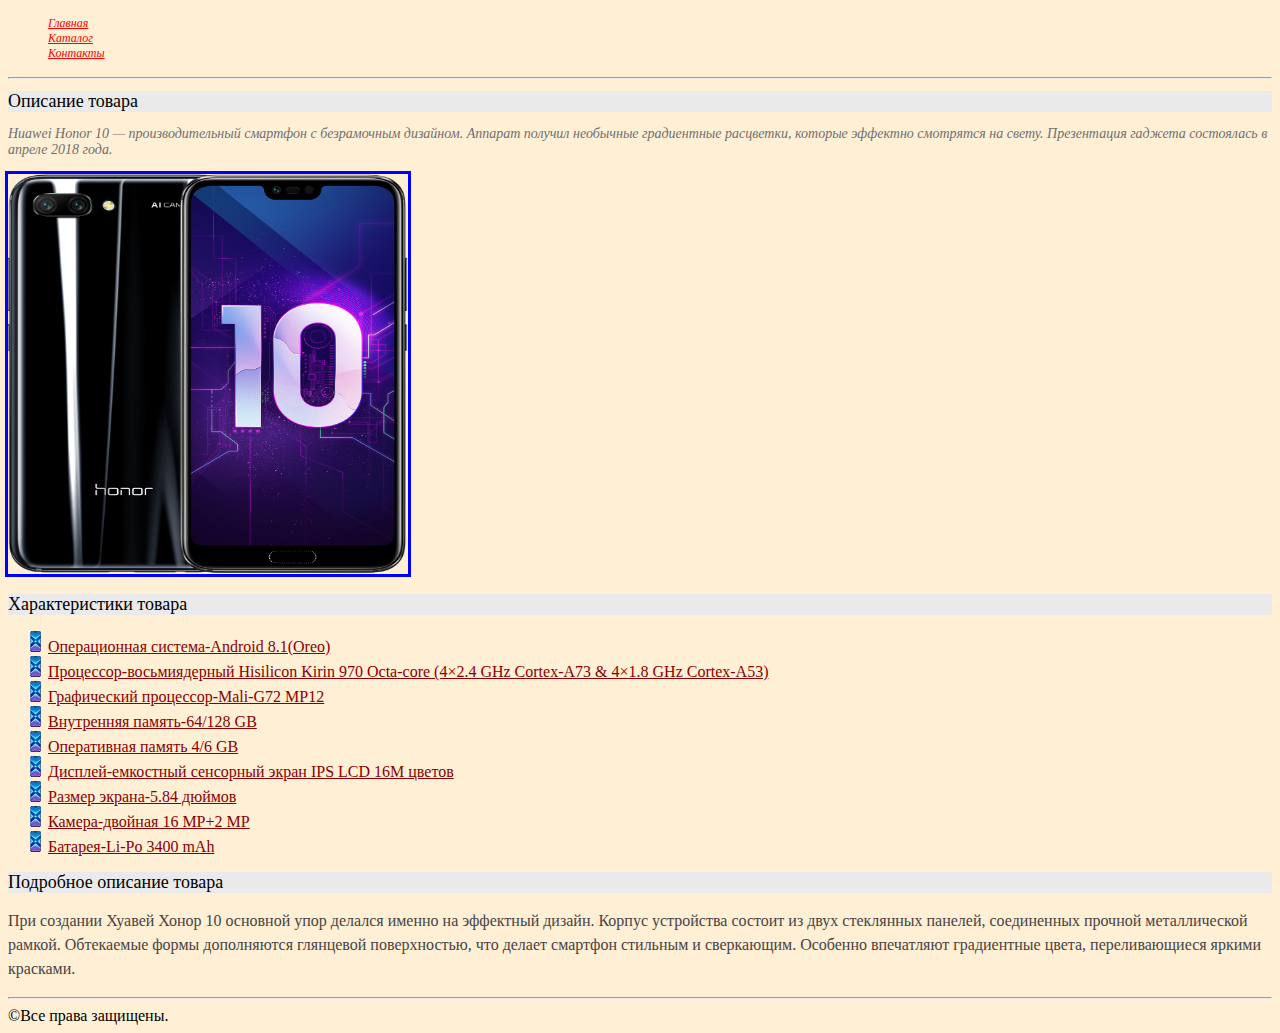
<file: .idea/catalogitems/item2.html>
<!DOCTYPE html>
<html lang="en">
<head>
    <link rel="stylesheet" href="../style.css">
    <meta charset="UTF-8">
    <title>Honor10</title>
</head>
<body>
<ul class="menu">
    <a href="../index.html"><li>Главная</li></a>
    <a href="../katalog.html"><li>Каталог</li></a>
    <a href="../contacts.html"><li>Контакты</li></a>
</ul>
<hr>
<h1 class="descriptionh">Описание товара</h1>
<p class="shortdesc">Huawei Honor 10 — производительный смартфон с безрамочным дизайном. Аппарат получил необычные градиентные расцветки, которые эффектно смотрятся на свету. Презентация гаджета состоялась в апреле 2018 года.<p>
    <a href="../images/112-94.jpg" target="_blank"><img src="../images/112-94.jpg" alt="Honor8X" height="400" width="400" class="switches"></a>
<h1 class="descriptionh">Характеристики товара</h1>
<ul class="characteristics">
    <li>Операционная система-Android 8.1(Oreo)</li>
    <li>Процессор-восьмиядерный Hisilicon Kirin 970 Octa-core (4×2.4 GHz Cortex-A73 & 4×1.8 GHz Cortex-A53)</li>
    <li>Графический процессор-Mali-G72 MP12</li>
    <li>Внутренняя память-64/128 GB</li>
    <li>Оперативная память 4/6 GB</li>
    <li>Дисплей-емкостный сенсорный экран IPS LCD 16M цветов</li>
    <li>Размер экрана-5.84 дюймов</li>
    <li>Камера-двойная 16 MP+2 MP</li>
    <li>Батарея-Li-Po 3400 mAh</li>
</ul>
<h1 class="descriptionh">Подробное описание товара</h1>
<p class="fulldesc">При создании Хуавей Хонор 10 основной упор делался именно на эффектный дизайн. Корпус устройства состоит из двух стеклянных панелей, соединенных прочной металлической рамкой. Обтекаемые формы дополняются глянцевой поверхностью, что делает смартфон стильным и сверкающим. Особенно впечатляют градиентные цвета, переливающиеся яркими красками.</p>
<hr>
&copy;Все права защищены.
</body>
</html>
</file>
<file: style.css>
body {
    background-color: papayawhip;
}
.container {   /*контейнер сайта*/
    width: 1200px;
    margin: 0 auto;
}
.header {  /*шапка*/
    height: 100px;
    background-color: wheat;
}
.footer { /*футер*/
    width: 100%;
    height: 100px;
    background-color: seashell;
    display: inline-table;
    text-align: right;
    }
.logo { /*логотип магазина*/
    background-image: url("images/114-94.png");
    height: 70px;
    width: 70px;
    background-size: cover;
    float: left;
    margin-left: 40px;
    margin-top: 10px;
    }
.menu a { /*ссылки меню*/
    color: red;
    text-decoration: none;
    font-style: italic;
    list-style-type: none;
    font-size: 30px;
    text-align: center;
    display: inline-block;
    margin-right: 25px;
    float: left;
}
.menu {    /*меню*/
    float: right;
    margin-right: 40px;
    margin-top: 30px;
}
.menu a:hover {  /*ссылки меню при наведении*/
    color: blue;
    list-style-image:url("images/123-94.jpg");
    }
.footer h5 { /*текст внутри футера*/
    margin-top: 20px;
    margin-right: 40px;
    color: cornflowerblue;
}
.descriptionh { /*заголовки на страницах товаров*/
    color: #000;
    font-size: 18px;
    font-weight: 400;
    background-color: #eaeaea;
    overflow: hidden;
    }
.shortdesc{/*стили для текста краткого описания*/
    color: #707070;
    font-size: 14px;
    font-style: italic;
    line-height: 16px;
}
.fulldesc {/*стили для текста полного описания*/
    color: #484343;
    font-size: 16px;
    font-weight: 400;
    line-height: 24px;
    text-align: left;
}
.characteristics {/*стили для списка характеристик*/
    color: darkred;
    font-style: inherit;
    text-decoration: underline;
    list-style-image:url("images/123-94.jpg");
    overflow: hidden;
}
input:focus {
    outline:none;
}
input[type="text"]{ /*текстовые поля*/
    border: solid black 3px;
    font-size: 10px;
    height: 20px;
    width: 300px;
    color: red;
    background-color: antiquewhite;
    text-transform: capitalize;
}
input[type="email"] /*поле email*/{
    border: solid black 3px;
    font-size: 10px;
    color: red;
    height: 20px;
    width: 300px;
    background-color: antiquewhite;
}
input[type="email"]:focus { /*поле email  при вводе*/
    border: solid red 3px;
    color: blue;
    font-weight: bold;
}
input[type="text"]:focus{ /*поле текста при вводе*/
    text-transform: capitalize;}
textarea {/*поле для обращения*/
    border: solid black 3px;
    font-size: 10px;
    height: 100px;
    width: 298px;
    color: red;
    background-color: antiquewhite;
    text-transform: capitalize;
    resize: none;
}
textarea:focus{   /*поле обращения при вводе*/
    text-transform: capitalize;
    outline:none;
}
.switches { /*рамка картинок на страницах товаров*/
    height: 400px;
    width: 400px;
    outline: solid blue;
    float: left;
    margin-right: 40px;
    }

.switches:hover {
    outline: none;
}
.button {/*кнопки*/
    color: blue;
    background-color: antiquewhite;
    height: 30px;
    width: 149px;
    border:solid black 0.2px;
}
.main table { /*таблица*/
    border: 1px solid black;
    border-collapse: collapse;
}
.main td {    /*столбцы таблицы*/
    border: 1px solid black;
}
.main caption {   /*обрамление заголовка таблицы таблицы*/
    border: 1px solid black;
    font-family: "Times New Roman";
    color: blue;
    height: 80px;
    vertical-align: center;
}
.catalogitem p:first-letter { /*первая буква параграфов на странице товара*/
    font-family: Arial;
    color: red;
    text-decoration: underline;
    font-weight: bold;
}
.buy {
    height: 100px;
    width: 300px;
    font-size: 35px;
    color: white;
    background-color: gold;
    float:right;
    margin-right: 40px;
    }
.buy:hover {
    color: wheat;
    background-color: goldenrod;
}
.item {
    float: left;
    margin-right: 30px;
    height: 400px;
    width: 270px;
}
.item a {
    text-decoration: none;
    color: blue;
}
</file>
<file: .idea/style.css>
.menu a {      /*ссылки меню*/
    color:red;
    font-style: italic;
    text-decoration:underline;
    list-style-type: none;
    font-size: 12px;
}
body {
    background-color: papayawhip;
}
.descriptionh { /*заголовки на страницах товаров*/
    color: #000;
    font-size: 18px;
    font-weight: 400;
    background-color: #eaeaea;
}
.shortdesc{/*стили для текста краткого описания*/
    color: #707070;
    font-size: 14px;
    font-style: italic;
    line-height: 16px;
}
.fulldesc {/*стили для текста полного описания*/
    color: #484343;
    font-size: 16px;
    font-weight: 400;
    line-height: 24px;
    text-align: left;
}
.characteristics {/*стили для списка характеристик*/
    color: darkred;
    font-style: inherit;
    text-decoration: underline;
    list-style-image:url("images/123-94.jpg");
}
input { /*текстовые поля*/
    border: solid black 3px;
    font-size: 10px;
    height: 20px;
    width: 300px;
    color: red;
    background-color: antiquewhite;
}

textarea {/*поле для обращения*/
    border: solid black 3px;
    font-size: 10px;
    height: 100px;
    width: 298px;
    color: red;
    background-color: antiquewhite;
}
.switches { /*рамка картинок на страницах товаров*/
    height: 400px;
    width: 400px;
    outline: solid blue;
}
.button {/*кнопки*/
    color: blue;
    background-color: antiquewhite;
    height: 30px;
    width: 149px;
    border:solid black 0.2px;
}
</file>
